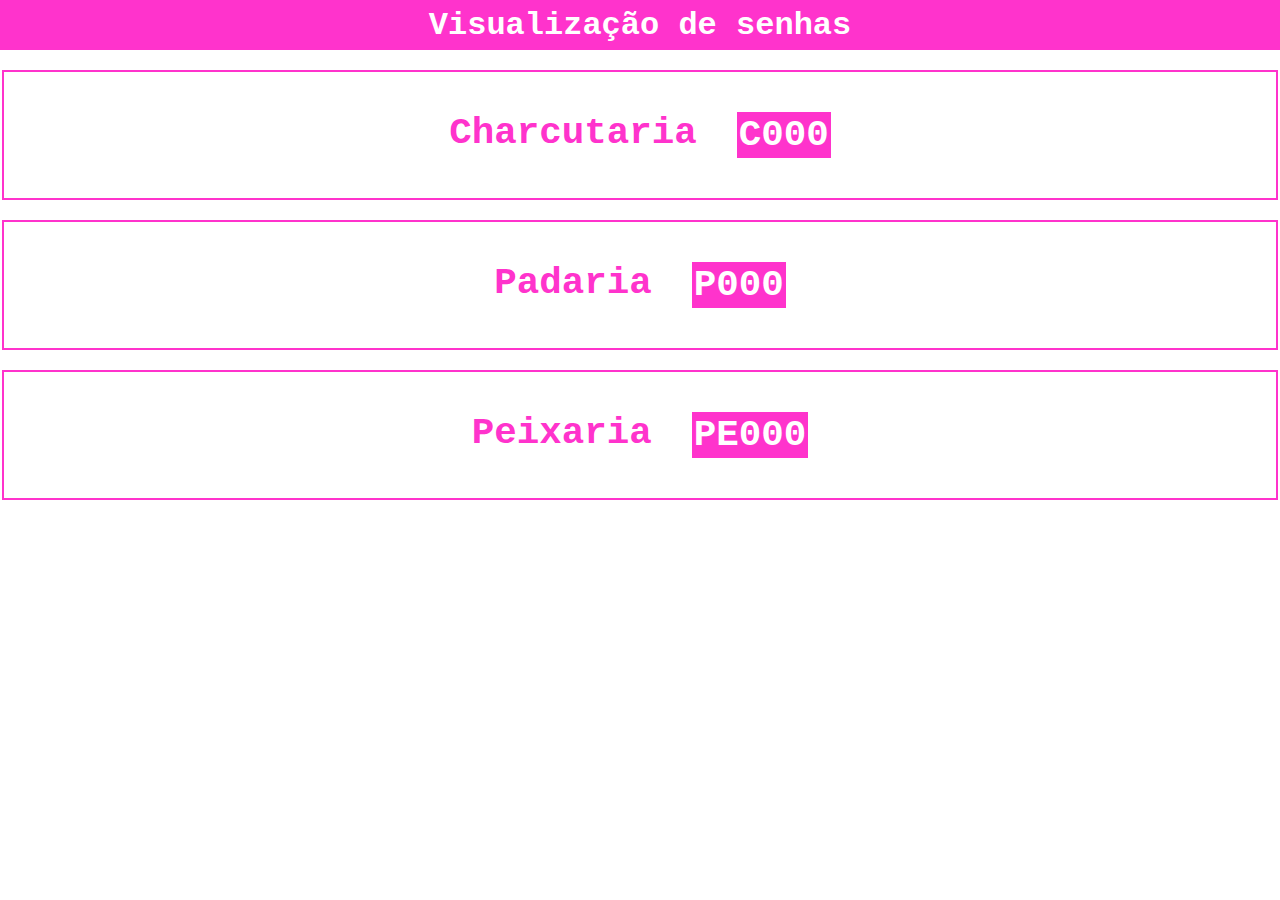
<file: apresentação/Index.html>
<!DOCTYPE html>
<html lang="en">
<head>
    <meta charset="UTF-8">
    <meta name="viewport" content="width=device-width, initial-scale=1.0">
    <title>Projeto de redes</title>
    <style>
        * {
            padding: 0;
            margin: 0;
        }

        header {
            height: 50px;
            background-color: #ff33cc;
            color: #ffffff;
            display: flex;
            align-items: center;
            justify-content: center;
            font-family: 'Courier New', Courier, monospace;
        }

        main {
            height: 80vh;
        }

        .senha {
            display: flex;
            width: 100%-1;
            font-family: 'Courier New', Courier, monospace;
            font-size: 25px;
            color: #ff33cc;
            text-align: center;
            justify-content: center;
            padding: 40px;
            margin: 2px;
            margin-top: 20px;
            border: 2px solid #ff33cc;
        }

        #senha1,
        #senha2,
        #senha3 {
            margin-left: 40px;
            padding: 2px;
            background-color: #ff33cc;
            color: white;
        }
    </style>
</head>
<body>
    <header>
        <h1>Visualização de senhas</h1>
    </header>
    <main>
        <div class="senha">
            <h2>Charcutaria</h2>
            <h2 id="senha1">C000</h2>
        </div>

        <div class="senha">
            <h2>Padaria</h2>
            <h2 id="senha2">P000</h2>
        </div>

        <div class="senha">
            <h2>Peixaria</h2>
            <h2 id="senha3">PE000</h2>
        </div>
    </main>
    <script>
        const vSenha1 = document.querySelector("#senha1");
        const vSenha2 = document.querySelector("#senha2");
        const vSenha3 = document.querySelector("#senha3");
        let senhaCharcutaria = parseInt(localStorage.getItem('senhaCharcutaria')) || 0;
        let senhaPadaria = parseInt(localStorage.getItem('senhaPadaria')) || 0;
        let senhaPeixaria = parseInt(localStorage.getItem('senhaPeixaria')) || 0;
        let ultSenha = localStorage.getItem('ultSenha') || 'C';
        var audio = new Audio('beep.wav')

        mostrarSenha();
        sendMessage();

        let ws = new WebSocket('ws://192.168.0.179:8080');

        function sendMessage() {
            
            ws.onopen = function (event) {
                console.log('Conexão aberta');
            };

            ws.onerror = function (error) {
                console.error('Erro na conexão:', error);
            };  

            ws.onclose = function (event) {
                console.log('Conexão fechada:', event);
            };
        }

        window.addEventListener('keydown', function (e) {
            if (e.key == 'q' || e.key == 'Q') {
                senhaCharcutaria++;
                ultSenha = 'C';
                audio.play();
            } else if (e.key == 'w' || e.key == 'W') {
                senhaPadaria++;
                ultSenha = 'P';
                audio.play();
            } else if (e.key == 'e' || e.key == 'E') {
                senhaPeixaria++;
                ultSenha = 'PE';
                audio.play();
            } else if (e.key == 'r' || e.key == 'R') {
                senhaCharcutaria = 0;
                senhaPadaria = 0;
                senhaPeixaria = 0;
                ultSenha = 'C';
                location.reload();
            }

            localStorage.setItem('senhaCharcutaria', senhaCharcutaria);
            localStorage.setItem('senhaPadaria', senhaPadaria);
            localStorage.setItem('senhaPeixaria', senhaPeixaria);
            localStorage.setItem('ultSenha', ultSenha);
            mostrarSenha();
        });

        function mostrarSenha() {
            vSenha1.innerHTML = 'C' + senhaCharcutaria.toString().padStart(3, '0');
            vSenha2.innerHTML = 'P' + senhaPadaria.toString().padStart(3, '0');
            vSenha3.innerHTML = 'PE' + senhaPeixaria.toString().padStart(3, '0');
        }
    </script>
</body>
</html>
</file>
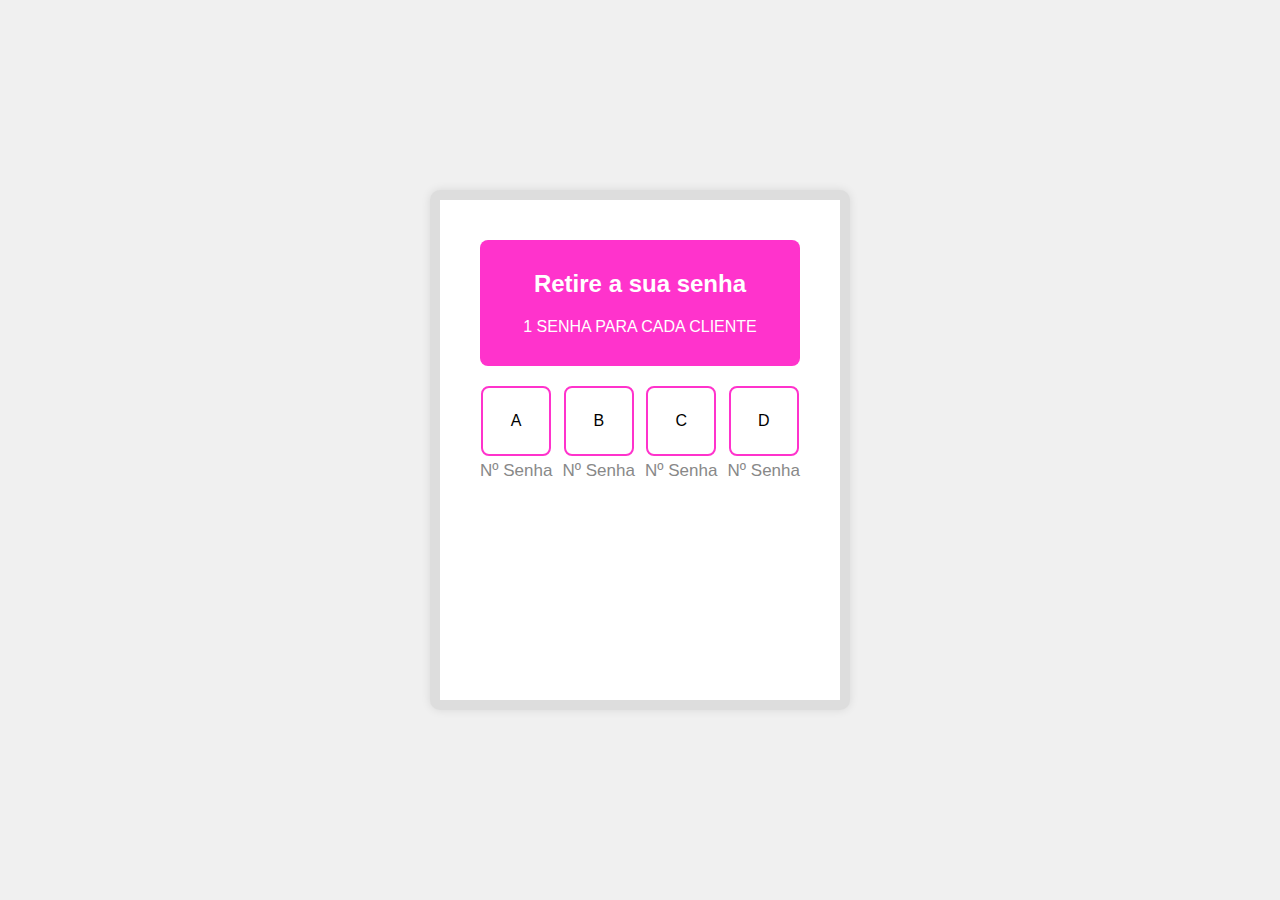
<file: Projeto_de_Programacao_em_WebSockets.html>
<!DOCTYPE html>
<html lang="en">
<head>
    <meta charset="UTF-8">
    <meta name="viewport" content="width=device-width, initial-scale=1.0">
    <link rel="stylesheet" href="css.css">
    <title>Módulo Dispensador de Senhas</title>
</head>
<body>
    <div class="dispenser-container">
        <div class="dispenser-module">
            <div class="ticket-display">
                <h2><p>Retire a sua senha</p></h2>
                <p>1 SENHA PARA CADA CLIENTE</p>
            </div>
            <div class="button-row">
                <div class="button-container">
                    <button class="dispenser-button" id="btnA" onclick="buttonClicked('A')">A</button>
                    <div class="button-info" id="buttonInfoA">Nº Senha</div>
                </div>
                <div class="button-container">
                    <button class="dispenser-button" id="btnB" onclick="buttonClicked('B')">B</button>
                    <div class="button-info" id="buttonInfoB">Nº Senha</div>
                </div>
                <div class="button-container">
                    <button class="dispenser-button" id="btnC" onclick="buttonClicked('C')">C</button>
                    <div class="button-info" id="buttonInfoC">Nº Senha</div>
                </div>
                <div class="button-container">
                    <button class="dispenser-button" id="btnD" onclick="buttonClicked('D')">D</button>
                    <div class="button-info" id="buttonInfoD">Nº Senha</div>
                </div>
            </div>
        </div>
    </div>
    <script src="script.js"></script>
</body>
</html>
</file>
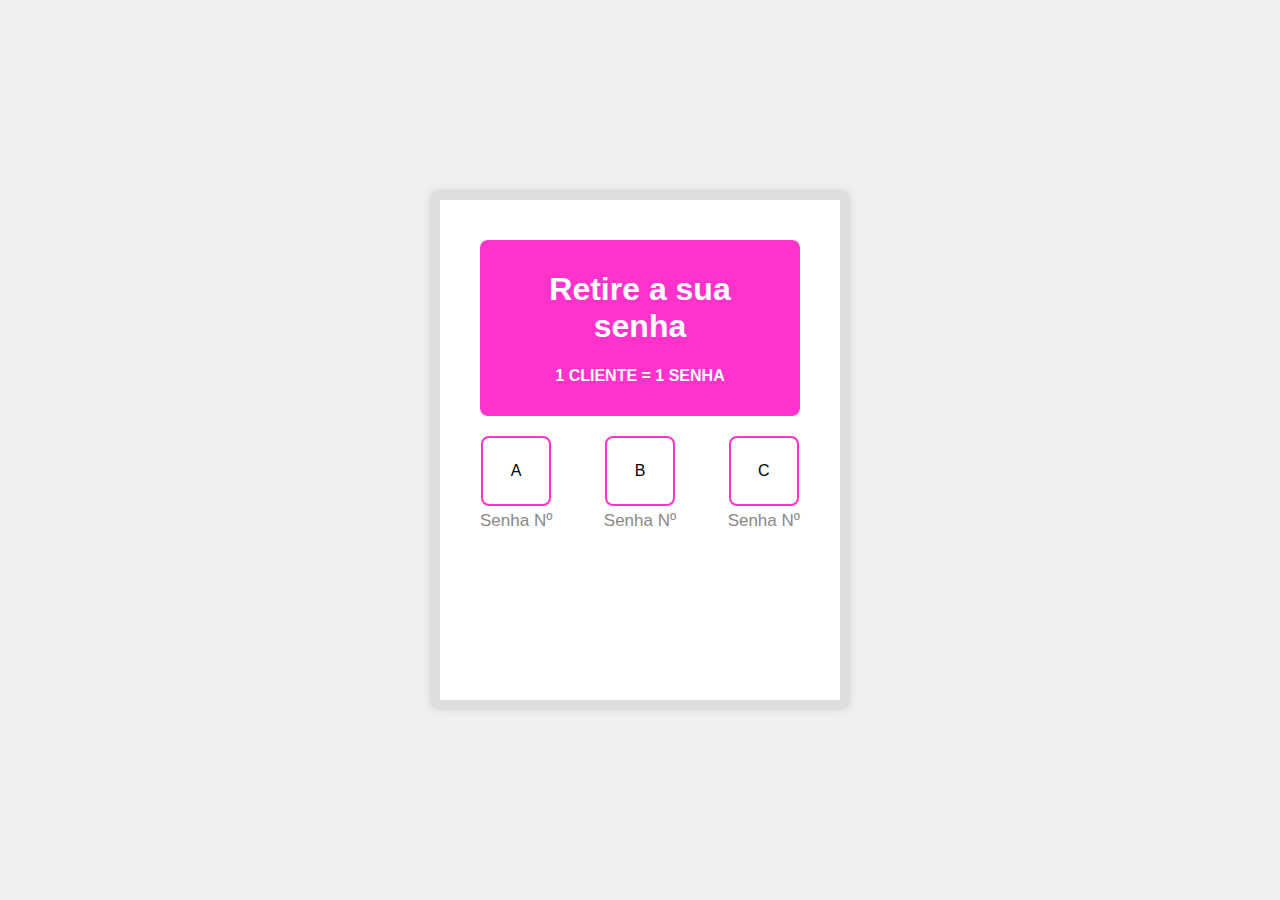
<file: disp_senhas/Projeto_de_Programacao_em_WebSockets.html>
<!DOCTYPE html>
<html lang="en">
<head>
    <meta charset="UTF-8">
    <meta name="viewport" content="width=device-width, initial-scale=1.0">
    <link rel="stylesheet" href="css.css">
    <title>Módulo Dispensador de Senhas</title>
</head>
<body>
    <script>
        let socket = new WebSocket("ws://192.168.0.179:8080");
        socket.onopen = function (event){
            console.log("Conexão com servidor aberta: ")
        }
        socket.onerror = function (error){
            console.error("Erro na conexão: ",error)
        }
        socket.onclose = function(event){
            console.log("Conexão com servidor fechada: ",event)
        }
        
        socket.onmessage = function (event) {
            let receber = JSON.parse(event.data);
            document.getElementById('mensagemDoServidor').innerText = receber.mensagem;
        }
        
        function buttonClicked(fila){
            let mensagem = JSON.stringify({"comando":"novaSenha", "fila":fila});
            socket.send(mensagem);
        }
    </script>

    <div class="dispenser-container">
        <div class="dispenser-module">
            <div class="ticket-display">
                <h1><p>Retire a sua senha</p></h1>
                <h4><p>1 CLIENTE = 1 SENHA</p></h4>
            </div>
            <div class="button-row">
                <div class="button-container">
                    <button class="dispenser-button" id="btnA" onclick="buttonClicked('A')">A</button>
                    <div class="button-info" id="buttonInfoA">Senha Nº</div>
                </div>
                <div class="button-container">
                    <button class="dispenser-button" id="btnB" onclick="buttonClicked('B')">B</button>
                    <div class="button-info" id="buttonInfoB">Senha Nº</div>
                </div>
                <div class="button-container">
                    <button class="dispenser-button" id="btnC" onclick="buttonClicked('C')">C</button>
                    <div class="button-info" id="buttonInfoC">Senha Nº</div>
                </div>
            </div>
        </div>
    </div>

    <div id="mensagemDoServidor"></div>

</body>
</html>
</file>
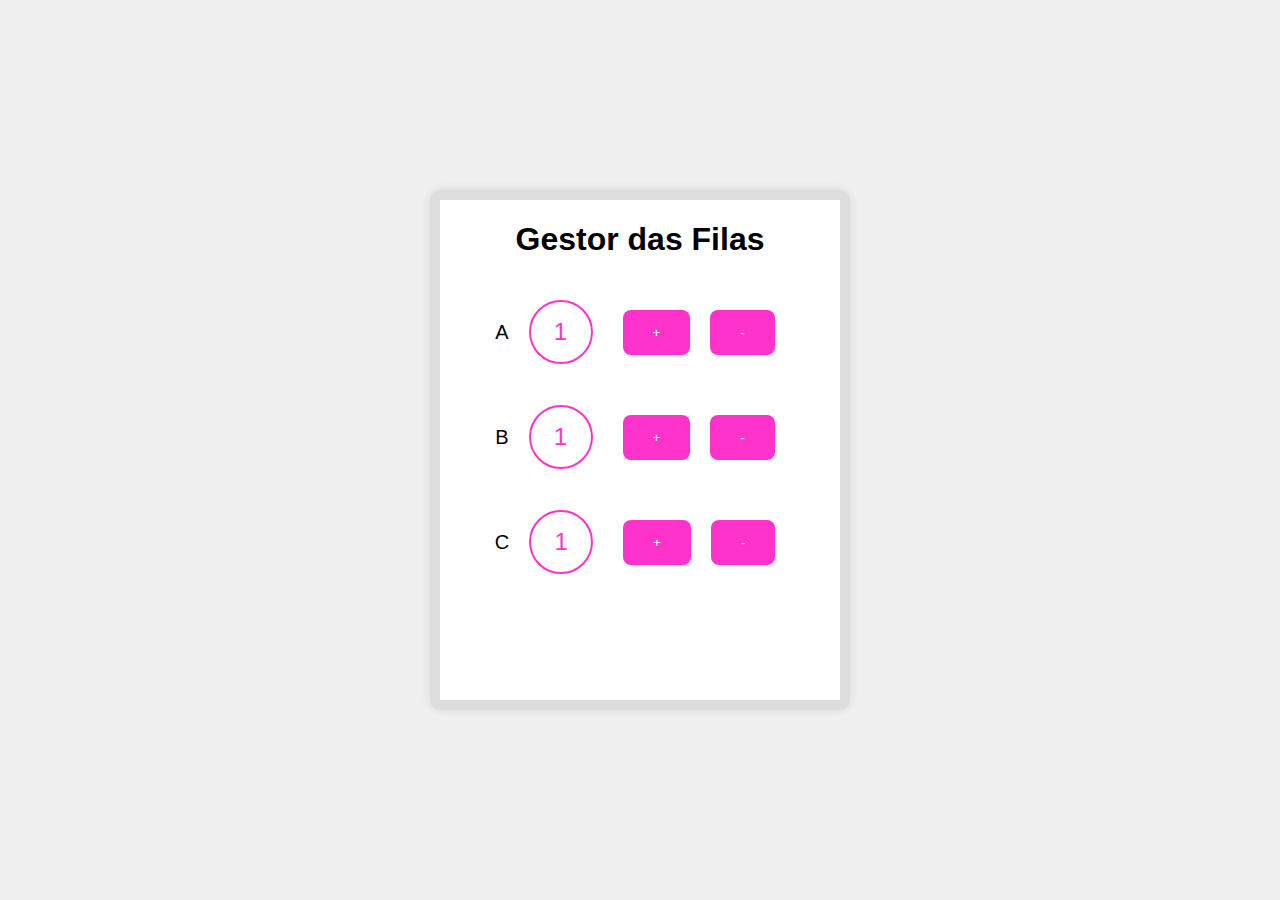
<file: gest_fila/gest_fila.html>
<!DOCTYPE html>
<html lang="en">
<head>
    <meta charset="UTF-8">
    <meta name="viewport" content="width=device-width, initial-scale=1.0">
    <link rel="stylesheet" href="style.css">
    <title>Módulo Gestor de Fila</title>
</head>
<body>
    <div  class="cont">
    <div class="fila-container">
        <H1>Gestor das Filas</H1>
        <div class="fila">
            <p class="texto-pequeno">A</p>
            <div class="numero-container">
                <span class="numero">1</span>
            </div>
            <button class="btn-incremento">+</button>
            <button class="btn-decremento">-</button>
        </div>
        <div class="fila">
            <p class="texto-pequeno">B</p>
            <div class="numero-container">
                <span class="numero">1</span>
            </div>
            <button class="btn-incremento">+</button>
            <button class="btn-decremento">-</button>
        </div>
        <div class="fila">
            <p class="texto-pequeno">C</p>
            <div class="numero-container">
                <span class="numero">1</span>
            </div>
            <button class="btn-incremento">+</button>
            <button class="btn-decremento">-</button>
        </div>
    </div>
</div>

    <script>
        document.addEventListener('DOMContentLoaded', function() {
    const filas = document.querySelectorAll('.fila');

    filas.forEach(function(fila, index) {
        const btnDecremento = fila.querySelector('.btn-decremento');
        const btnIncremento = fila.querySelector('.btn-incremento');
        const numeroSpan = fila.querySelector('.numero');

        btnDecremento.addEventListener('click', function() {
            decrementarNumero(numeroSpan);
        });

        btnIncremento.addEventListener('click', function() {
            incrementarNumero(numeroSpan);
        });
    });

    function decrementarNumero(elementoNumero) {
        let numeroAtual = parseInt(elementoNumero.textContent);
        if (numeroAtual > 1) {
            numeroAtual--;
        } else {
            numeroAtual = 99; // Reiniciar para 99 quando chegar a 1
        }
        elementoNumero.textContent = numeroAtual;
    }

    function incrementarNumero(elementoNumero) {
        let numeroAtual = parseInt(elementoNumero.textContent);
        if (numeroAtual < 99) {
            numeroAtual++;
        } else {
            numeroAtual = 1; // Reiniciar para 1 quando chegar a 99
        }
        elementoNumero.textContent = numeroAtual;
    }
});
    </script>
</body>
</html>
</file>
<file: css.css>
body {
    font-family: Arial, sans-serif;
    background-color: #f0f0f0; /* Cor de fundo */
    margin: 0;
    display: flex;
    justify-content: center;
    align-items: center;
    height: 100vh;
}

.dispenser-container {
    background-color: #ffffff; /* Cor do container */
    border: 10px solid #ddd; /* Contorno do container */
    border-radius: 10px; /* Borda arredondada */
    overflow: hidden; /* Para esconder cantos arredondados do contorno */
    box-shadow: 0 0 10px rgba(0, 0, 0, 0.1); /* Sombra leve */
    width: 400px; /* Largura ajustada */
    height: 500px; /* Altura ajustada */
}

.dispenser-module {
    text-align: center;
    padding: 40px; /* Aumento do preenchimento para mais espaço interno */
}

.ticket-display {
    background-color: #ff33cc; /* Cor de destaque para a área do display */
    padding: 10px; /* Ajuste do preenchimento interno */
    border-radius: 8px; /* Borda arredondada para a área do display */
    margin-bottom: 20px;
}

.ticket-display p {
    margin: 20px; /* Ajuste da margem interna */
    color: #ffffff; /* Cor do texto no display */
}

.button-row {
    display: flex;
    justify-content: space-between;
    margin-top: 20px; /* Ajuste da margem superior */
}

.dispenser-button {
    width: 70px; /* Aumento da largura */
    height: 70px; /* Aumento da altura */
    border-radius: 8px; /* Borda arredondada para os botões */
    background-color: #ffffff; /* Cor branca dos botões */
    color: #000000; /* Cor do texto nos botões */
    font-size: 16px;
    border: 2px solid #ff33cc; /* Contorno dos botões */
    cursor: pointer;
}

.dispenser-button:hover {
    background-color: #c23fa1; /* Cor de destaque ao passar o mouse */
    color: #ffffff; /* Cor do texto ao passar o mouse */
}


/* Adicione este trecho ao seu arquivo css.css */

.button-container {
    display: flex;
    flex-direction: column;
    align-items: center;
}

.button-info {
    margin-top: 5px;
    font-size: 17px;
    color: #888;
}
</file>
<file: disp_senhas/css.css>
body {
    font-family: Arial, sans-serif;
    background-color: #f0f0f0; /* Cor de fundo */
    margin: 0;
    display: flex;
    justify-content: center;
    align-items: center;
    height: 100vh;
}

.dispenser-container {
    background-color: #ffffff; /* Cor do container */
    border: 10px solid #ddd; /* Contorno do container */
    border-radius: 10px; /* Borda arredondada */
    overflow: hidden; /* Para esconder cantos arredondados do contorno */
    box-shadow: 0 0 10px rgba(0, 0, 0, 0.1); /* Sombra leve */
    width: 400px; /* Largura ajustada */
    height: 500px; /* Altura ajustada */
}

.dispenser-module {
    text-align: center;
    padding: 40px; /* Aumento do preenchimento para mais espaço interno */
}

.ticket-display {
    background-color: #ff33cc; /* Cor de destaque para a área do display */
    padding: 10px; /* Ajuste do preenchimento interno */
    border-radius: 8px; /* Borda arredondada para a área do display */
    margin-bottom: 20px;
}

.ticket-display p {
    margin: 20px; /* Ajuste da margem interna */
    color: #ffffff; /* Cor do texto no display */
}

.button-row {
    display: flex;
    justify-content: space-between;
    margin-top: 20px; /* Ajuste da margem superior */
}

.dispenser-button {
    width: 70px; /* Aumento da largura */
    height: 70px; /* Aumento da altura */
    border-radius: 8px; /* Borda arredondada para os botões */
    background-color: #ffffff; /* Cor branca dos botões */
    color: #000000; /* Cor do texto nos botões */
    font-size: 16px;
    border: 2px solid #ff33cc; /* Contorno dos botões */
    cursor: pointer;
}

.dispenser-button:hover {
    background-color: #c23fa1; /* Cor de destaque ao passar o mouse */
    color: #ffffff; /* Cor do texto ao passar o mouse */
}


/* Adicione este trecho ao seu arquivo css.css */

.button-container {
    display: flex;
    flex-direction: column;
    align-items: center;
}

.button-info {
    margin-top: 5px;
    font-size: 17px;
    color: #888;
}
</file>
<file: gest_fila/style.css>
body {
    background-color: #f0f0f0; /* Branco */
    font-family: Arial, sans-serif;
    display: flex;
    justify-content: center;
    align-items: center;
    height: 100vh;
    margin: 0;
}
.cont{
    background-color: #ffffff;  
    border: 10px solid #ddd; 
    border-radius: 10px; 
    overflow: hidden; 
    box-shadow: 0 0 10px rgba(0, 0, 0, 0.1); 
    width: 400px;
    height: 500px; 
}
.fila-container {
    display: flex;
    flex-direction: column;
    align-items: center;
}

.fila {
    display: flex;
    align-items: center;
    margin: 20px;
}

button {
    background-color: #ff33cc; /* Rosa */
    color: #ffffff;
    padding: 15px 30px;
    margin: 10px;
    border: none;
    border-radius: 8px;
    cursor: pointer;
}

.numero-container {
    display: flex;
    flex-direction: column;
    align-items: center;
    margin: 0 20px;
}

.numero {
    width: 60px;
    height: 60px;
    border: 2px solid #ff33cc; /* Rosa */
    border-radius: 50%;
    color: #ff33cc; /* Rosa */
    display: flex;
    align-items: center;
    justify-content: center;
    font-size: 1.5em;
}
.texto-pequeno{
    font-size: 20px;
}
</file>
